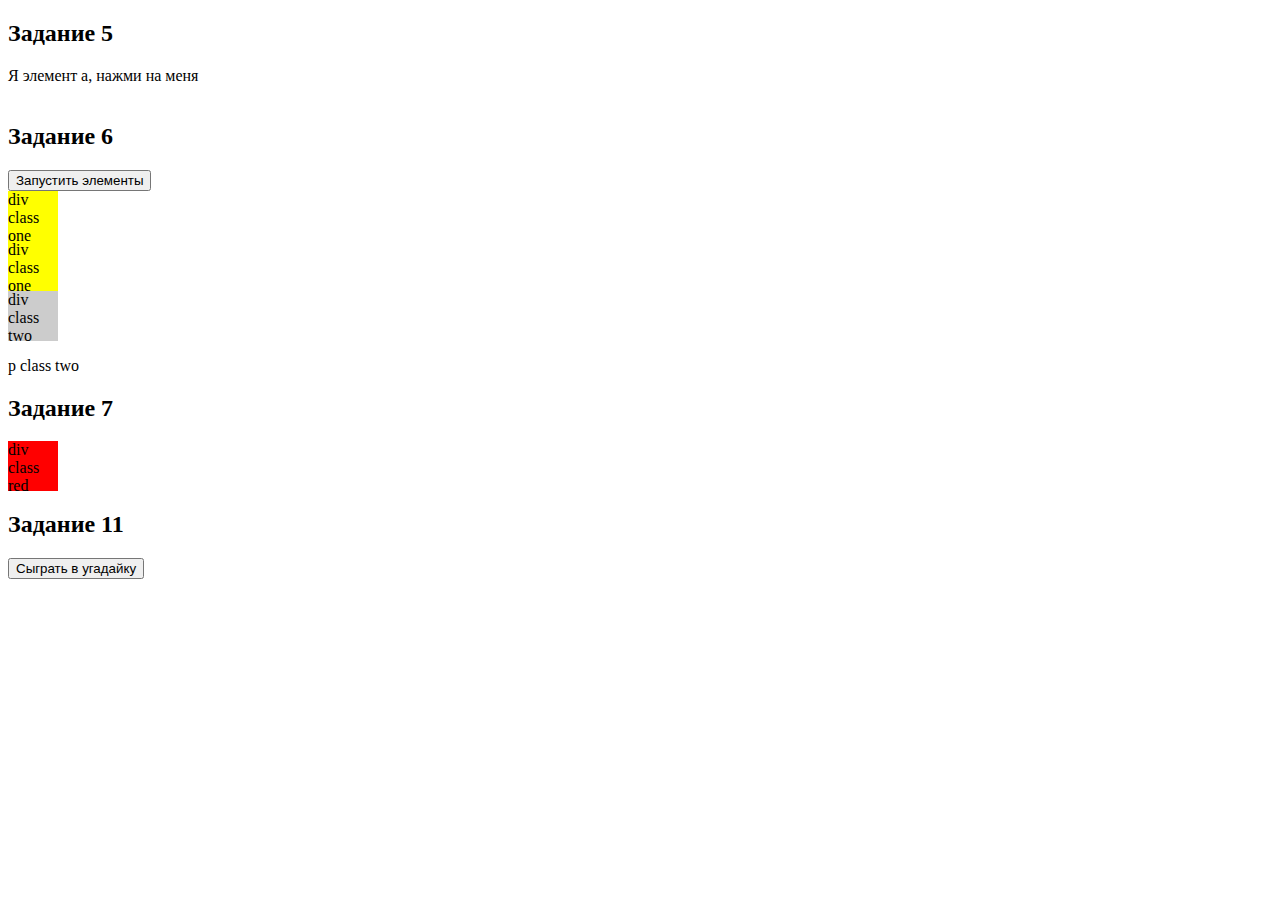
<file: Lesson3_JS.html>
<!DOCTYPE html>
<html lang="en">
<head>
    <meta charset="UTF-8">
    <title>Lesson3_JS</title>
</head>
<body>
<h2>Задание 5</h2>
<a class="a">Я элемент а, нажми на меня</a>
<br>
<br>
<h2>Задание 6</h2>
<button class="crawlingElements">Запустить элементы</button>
<div class="one" style="width: 50px; height: 50px; background-color: yellow; position: relative">div class one</div>
<div class="one" style="width: 50px; height: 50px; background-color: yellow;  position: relative">div class one</div>
<div class="two" style="width: 50px; height: 50px; background-color: #ccc;  position: relative">div class two</div>
<p class="two" style =" position: relative">p class two</p>

<h2>Задание 7</h2>
<div class="red" style="width: 50px; height: 50px; background-color: red; position: relative"><span>div class red</span></div>
<h2>Задание 11</h2>
<button class="findNumberGame">Сыграть в угадайку</button>
<script>
        // 1. Что выведет alert(typeof NaN); ?
        //     Выведет - object, это напоминают в методичке)
        // Упц, я ужасно невнимательный, перепутал с Null) Выводит number
        // -----------------------------------------------------------------


            // 2. Что выведет alert(NaN === NaN); ?
        // false, NaN не может быть равно ничему.
        // -----------------------------------------------------------------


        // 3. 0.1 + 0.2 == 0.3 ?
        // false, проблема операций с числами с плавающей запятой
        // -----------------------------------------------------------------


        // 4. Какой тип будет иметь переменная a, если она создается при помощи следующего кода:
        //     var a = "a,b".split(',');
        //     Object. результатом операции split является массив, а в JS массивы имеют тип данных object
        // -----------------------------------------------------------------


        // 5. Сделать так, чтобы при нажатии на элемент <а> алертом выводилось «Hello world!».
        function sayHello() {
            alert("Hello world");
        }
        document.querySelector("a").addEventListener("click", sayHello);
        // -----------------------------------------------------------------


        // 6. Найти все элементы div с классом one, а также все элементы p с классом two. Затем добавить им всем класс three и визуально плавно спустить вниз.
        document.querySelector(".crawlingElements").addEventListener("click", crawlElements);

        function crawlElements() {
            let domElementsArray = document.querySelectorAll("div.one, p.two"); //коллективный селектор
            domElementsArray.forEach((el) => el.classList.add("three"));

            //Отсюда мне пришлось искать решение в интернете для этого задания
            let start = Date.now(); // запомнить время начала

            let timer = setInterval(function() {
                // сколько времени прошло с начала анимации?
                let timePassed = Date.now() - start;

                if (timePassed >= 2000) {
                    clearInterval(timer); // закончить анимацию через 2 секунды
                    domElementsArray.forEach((el) => el.style.top = '0px');
                    return;
                }
                domElementsArray.forEach((el) => draw(timePassed, el));
                // отрисовать анимацию на момент timePassed, прошедший с начала анимации
            }, 20);

            // в то время как timePassed идёт от 0 до 2000
            // top изменяет значение от 0px до 400px
            function draw(timePassed, el) {
                el.style.top = timePassed/10 + 'px';
            }
        }
        // -----------------------------------------------------------------



        // 7. Выбрать видимый div с именем red, который содержит тег span.
        let elementsArray = document.querySelectorAll("div.red"); //Найдём все дивы с классом red
        elementsArray.forEach((el) => {  //Переберём коллекцию DOM-элементов
            if(el.style.display != "none" && el.style.visibility != "hidden" && el.style.opacity != "0") { //Проверка на видимость
                if (el.innerHTML.includes("<span>")) { //Проверка на содержание внутри себя тега Span
                    console.log(el);
                }
            }
        })
        // -----------------------------------------------------------------

        // 8. Привести пример замыкания. (Для этого вопроса пришлось гуглить, сам я замыкания не понимал

        function makeCounter() {
            let count = 0;
            return function() {
                return count++;
            };
        }
        // Технически, в JS все функции являются замыканиями, т.к. запоминают своё окружение
        // -----------------------------------------------------------------

        // 9. Написать функцию, которая уменьшает или увеличивает указанное время на заданное количество минут, например:
        // changeTime('10:00', 1) //return '10:01'
        // changeTime('10:00', -1) //return '09:59'
        // changeTime('23:59', 1) //return '00:00'
        // changeTime('00:00', -1) //return '23:59'

        function changeTime(time, change) {
            if(time.length != 5 || typeof (change) != "number") { //Обработка ошибок ввода
                return ("Введите корректные значения");
            }

            let timeArray = time.split(":"); //переведём строку в массив и извлечём значения часов и минут
            let min = timeArray[1];
            let hour = timeArray[0];

            let hourDiff;
            if (change >=  0) {           // изменим значение часа
                hourDiff = Math.floor(change / 60);
            } else {
                hourDiff = Math.ceil(change / 60);
            }
            hour = (+hour + hourDiff);

            let minDiff = change % 60;
            min = +min + minDiff; //Увеличиваем значение минут


            if (min > 59) {        //нормализуем значение минут
                min = min - 60;    // Больше 60 минут- переходим на следующий час
                hour++;
            } else if (min < 0) {
                min = 60 + min;
                hour--;             //Меньше 0 минут - переходим на предыдущий час
            }
            hour = hour % 24; // отбрасываем лишние сутки


            if (hour > 23) {        //Если изменение минут повлекло за собой изменение часов, то их тоже нужно нормализовать
                hour = hour - 24;
            } else if (hour < 0) {
                hour = 24 + hour;
            }

            if(min < 10) {  //Делаем красивое отображение, с дополнительным нулём
                min = "0" + min;
            }
            if(hour < 10) {
                hour = "0" + hour;
            }

            let timeString = hour + ':' + min;
            return(timeString);

        }
        console.log(changeTime('10:45', 15));
        // -----------------------------------------------------------------

        // 10. Написать функцию, возвращающую градус, на который указывают часовая и минутная стрелки
        // в зависимости от времени, например:
        // clock_degree("00:00") returns : "360:360"
        // clock_degree("01:01") returns : "30:6"
        // clock_degree("00:01") returns : "360:6"
        // clock_degree("01:00") returns : "30:360"
        // clock_degree("01:30") returns : "30:180"
        // clock_degree("24:00") returns : "Check your time !"
        // clock_degree("13:60") returns : "Check your time !"
        // clock_degree("20:34") returns : "240:204"

        function clock_degree(time) { // Не вижу смысла в написании 360, ведь это же 0, но сделаю согласно заданию

            let timeArray = time.split(":"); //переведём строку в массив и извлечём значения часов и минут
            let min = +timeArray[1];
            let hour = +timeArray[0];

            if(hour >= 24 || hour < 0 || min >= 60 || min < 0) {
                return "Check your time !";
            }

            hour = hour % 12; // Переведём часы в 12-часовой формат
            let hourDegree = hour * 30;
            let minDegree = min * 6;
            if (hourDegree == 0) {
                hourDegree = 360;
            }
            if (minDegree == 0) {
                minDegree = 360;
            }
            return hourDegree + ':' + minDegree;
        }
        console.log(clock_degree("00:00"));
        // -----------------------------------------------------------------

        // 11. Написать простую игру «Угадай число». Программа загадывает случайное число от 0 до 100.
        // Игрок должен вводить предположения и получать ответы «Больше», «Меньше» или «Число угадано».
        document.querySelector(".findNumberGame").addEventListener("click", findNumber);

        function findNumber() {
            let programNumber = Math.floor(Math.random() * 101); // 101 т.к. 100 включительно
            let userNumber = "";
            console.log(programNumber);
            while (+userNumber != programNumber) {
                userNumber = +prompt("Попробуйте угадать число от 0 до 100. Введи 666 для выхода");
                if (userNumber == 666) {
                    return;
                }
                if (userNumber > programNumber) {
                    alert("Загаданное число меньше")
                } else if (userNumber < programNumber) {
                    alert("Загаданное число больше")
                } else alert("Вы угадали, загадано число " + programNumber)
            }
        }

    </script>
</body>
</html>
</file>
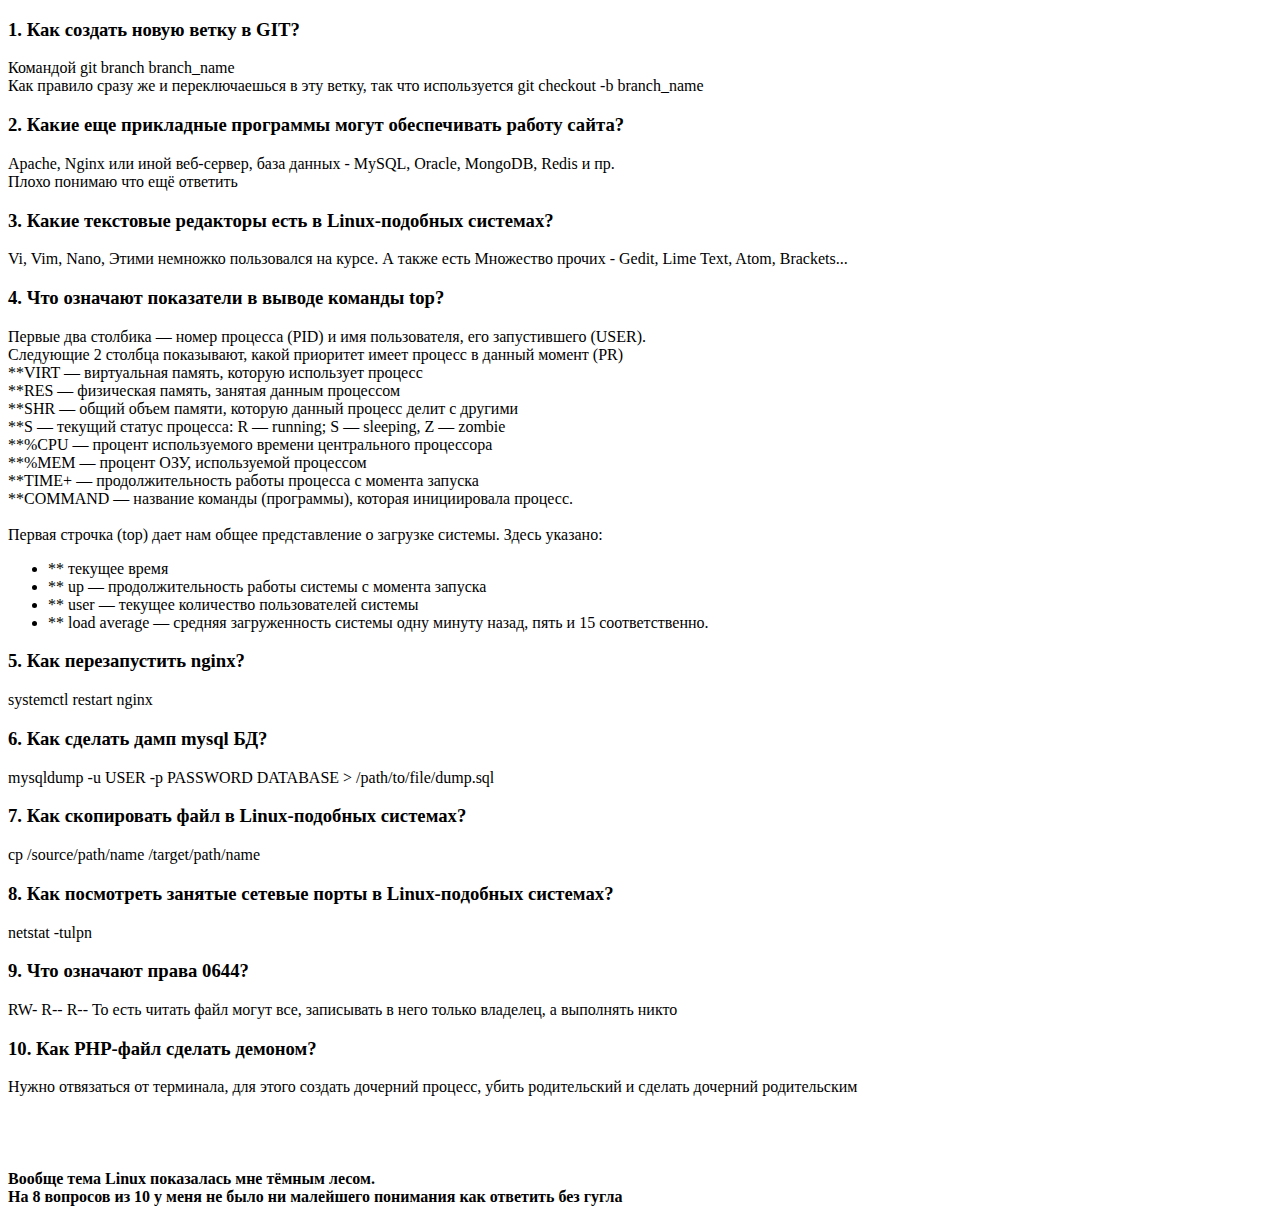
<file: lesson6_linux.html>
<!DOCTYPE html>
<html lang="en">
<head>
    <meta charset="UTF-8">
    <title>Linux</title>
</head>
<body>
<h3>1. Как создать новую ветку в GIT?</h3>
<p>Командой git branch branch_name <br>
    Как правило сразу же и переключаешься в эту ветку, так что используется git checkout -b branch_name</p>
<h3>2. Какие еще прикладные программы могут обеспечивать работу сайта?</h3>
<p>Apache, Nginx или иной веб-сервер, база данных - MySQL, Oracle, MongoDB, Redis и пр. <br>
Плохо понимаю что ещё ответить</p>
<h3>3. Какие текстовые редакторы есть в Linux-подобных системах?</h3>
<p>Vi, Vim, Nano, Этими немножко пользовался на курсе. А также есть Множество прочих - Gedit, Lime Text, Atom, Brackets...</p>
<h3>4. Что означают показатели в выводе команды top?</h3>
<p>
    Первые два столбика — номер процесса (PID) и имя пользователя, его запустившего (USER).<br>
    Следующие 2 столбца показывают, какой приоритет имеет процесс в данный момент (PR)<br>
    **VIRT — виртуальная память, которую использует процесс<br>
    **RES — физическая память, занятая данным процессом<br>
    **SHR — общий объем памяти, которую данный процесс делит с другими<br>
    **S — текущий статус процесса: R — running; S — sleeping, Z — zombie<br>
    **%CPU — процент используемого времени центрального процессора<br>
    **%MEM — процент ОЗУ, используемой процессом<br>
    **TIME+ — продолжительность работы процесса с момента запуска<br>
    **COMMAND — название команды (программы), которая инициировала процесс.<br>
    <br>
    Первая строчка (top) дает нам общее представление о загрузке системы. Здесь указано:</p>
<ul>
    <li>** текущее время</li>
    <li>** up — продолжительность работы системы с момента запуска</li>
    <li>** user — текущее количество пользователей системы</li>
    <li>** load average — средняя загруженность системы одну минуту назад, пять и 15 соответственно.</li>
</ul>
<h3>5. Как перезапустить nginx?</h3>
<p>systemctl restart nginx</p>
<h3>6. Как сделать дамп mysql БД?</h3>
<p>mysqldump -u USER -p PASSWORD DATABASE > /path/to/file/dump.sql</p>
<h3>7. Как скопировать файл в Linux-подобных системах?</h3>
<p>cp /source/path/name /target/path/name</p>
<h3>8. Как посмотреть занятые сетевые порты в Linux-подобных системах?</h3>
<p>netstat -tulpn</p>
<h3>9. Что означают права 0644?</h3>
<p> RW- R-- R-- То есть читать файл могут все, записывать в него только владелец, а выполнять никто</p>
<h3>10. Как PHP-файл сделать демоном?</h3>
<p>Нужно отвязаться от терминала, для этого создать дочерний процесс, убить родительский и сделать дочерний родительским</p>
<br>
<br>
<h4>Вообще тема Linux показалась мне тёмным лесом. <br> На 8 вопросов из 10 у меня не было ни малейшего понимания как ответить без гугла</h4>
</body>
</html>
</file>
